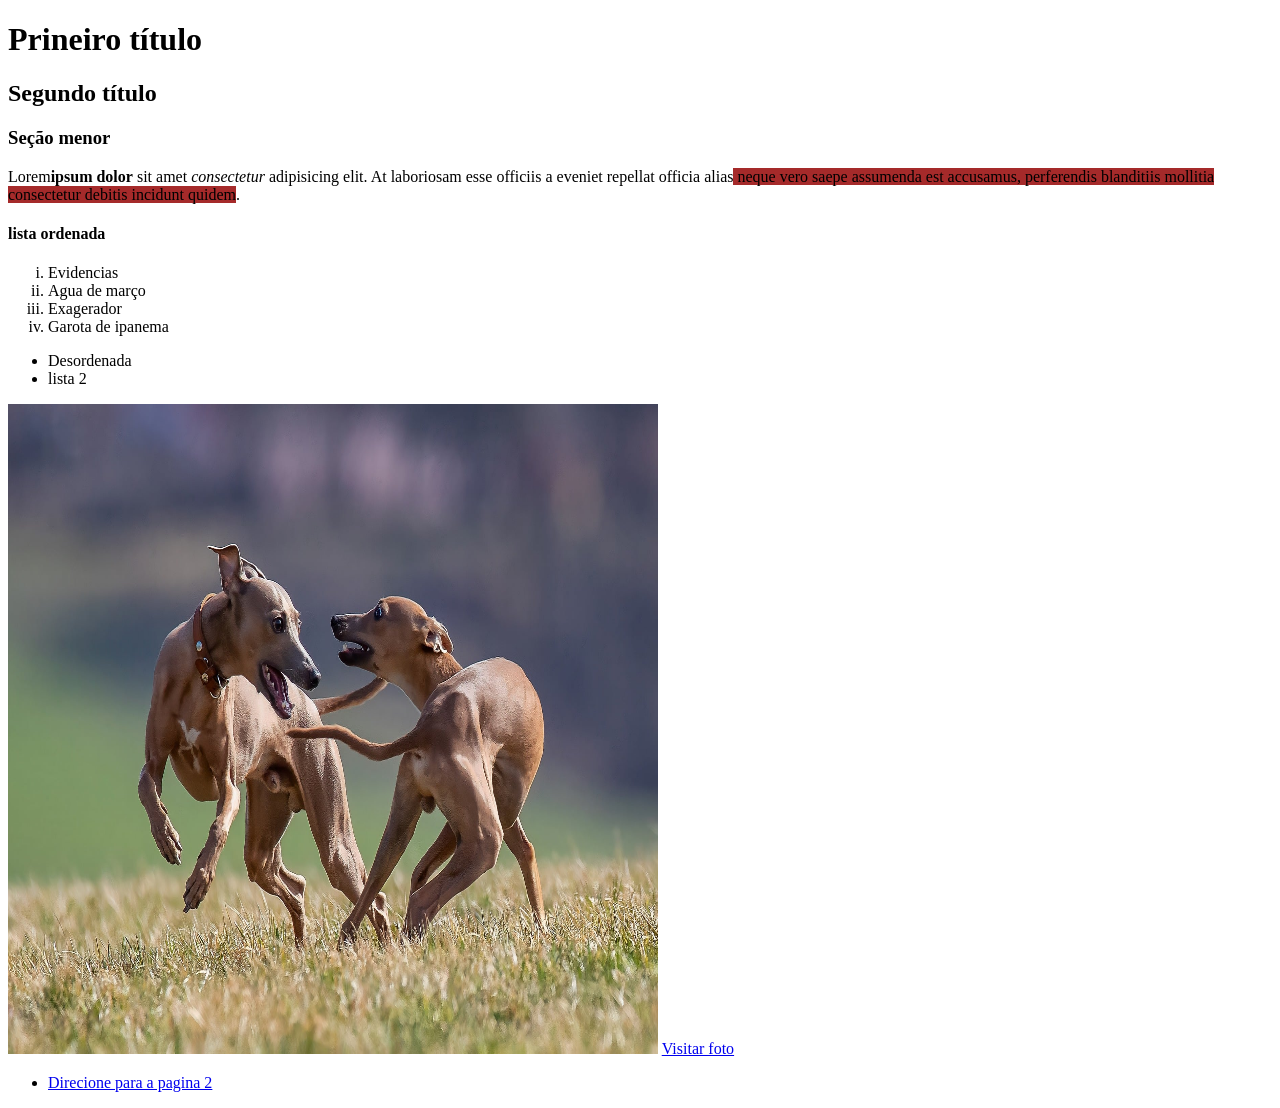
<file: Front end/index.html>
<!DOCTYPE html>
<html lang="pt_br">
<head>
    <meta charset="UTF-8">
    <meta name="viewport" content="width=device-width, initial-scale=1.0">
    <title>Document</title>
</head>
<body>
    <!--comentarios criando titulos-->
    <h1> Prineiro título </h1>
    <h2> Segundo título </h2>
    <h3>Seção menor</h3>
    <p>Lorem<strong>ipsum dolor</strong> sit amet <em>consectetur</em> adipisicing elit. At laboriosam esse officiis a eveniet repellat officia alias<mark style="background-color: brown;"> neque vero saepe assumenda est accusamus, perferendis blanditiis mollitia consectetur debitis incidunt quidem</mark>.</p>

    <!--Criando lista ordenada-->
    <h4>lista ordenada</h4>
    <ol type="i">
        <li>Evidencias</li>
        <li>Agua de março</li>
        <li>Exagerador</li>
        <li>Garota de ipanema</li>
    </ol>
<!-- tipos da desornada:
 disc
 circule
 square
-->
    <ul>
        <li>Desordenada</li>
        <li>lista 2</li>
    </ul>

    <img src="magens/arabervollblut-dog-10234997_1920.jpg" width="650px" height="650px">
    <a href="https://www.fotto.com.br/explosaoinfernocoral" target="_blank">Visitar foto</a>

    <ul>
        <li>
            <a href="pagina 2.html" target="_blank"> 
                Direcione para a pagina 2
            </a>
        </li>
    </ul>


</body>
</html>
</file>
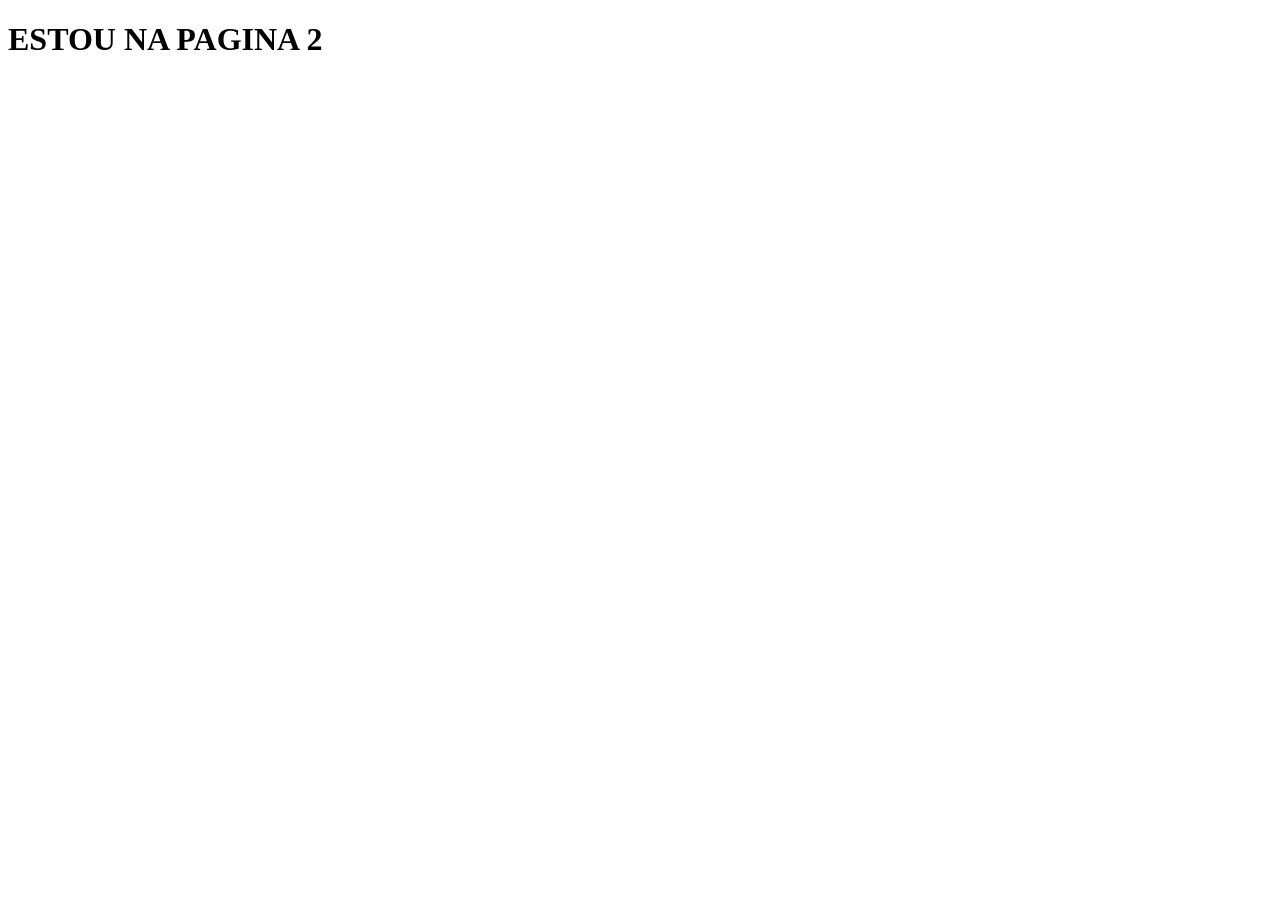
<file: Front end/pagina 2.html>
<!DOCTYPE html>
<html lang="pt_br">
<head>
    <meta charset="UTF-8">
    <meta name="viewport" content="width=device-width, initial-scale=1.0">
    <title>Document</title>
    <h1>ESTOU NA PAGINA 2 </h1>
</head>
<body>
    
</body>
</html>
</file>
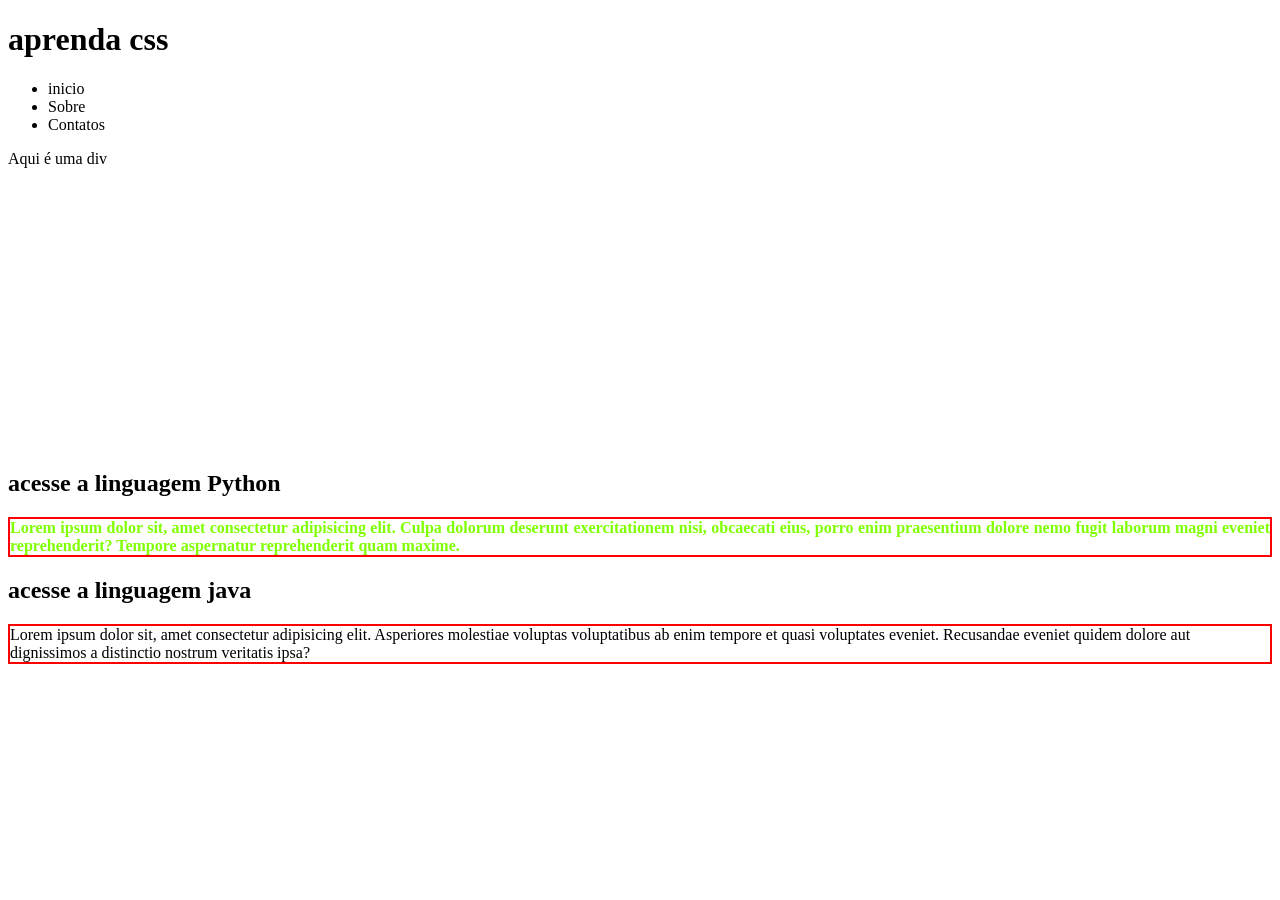
<file: Front end/semantica.html>
<!DOCTYPE html>
<html lang="pt_br">
<head>
    <meta charset="UTF-8">
    <meta name="viewport" content="width=device-width, initial-scale=1.0">
    <title>Document</title>
    <link real="styleesheet" type="text/css"
    href="estilo.css"
</head>
<!--Estilo interno do css-->
<Style type="text/css">
    p{
        border:2px solid red;
    }

    div{
         border:1px solid red
        width: 300px;
        height: 300px;
        margin: auto;

    }
       
</Style>

<body>

    <header>
        <h1>aprenda css</h1>
        <nav>
            <ul>
                <li><a>inicio</a></li>
                <li><a>Sobre</a></li>
                <li><a>Contatos</a></li>
            </ul>
        </nav>



    </header>
    <section>

        <div>
            Aqui é uma div
        </div>
        <article>
            <!--  trabalhando com estilo em linha-->
            <h2>acesse a linguagem Python</h2>
            <p style="color: chartreuse; font-weight:bold; text-align: justify;">Lorem ipsum dolor sit, amet consectetur adipisicing elit. Culpa dolorum deserunt exercitationem nisi, obcaecati eius, porro enim praesentium dolore nemo fugit laborum magni eveniet reprehenderit? Tempore aspernatur reprehenderit quam maxime.</p>
            <Article>
            </Article>
             <h2>acesse a linguagem java</h2>
             <p>Lorem ipsum dolor sit, amet consectetur adipisicing elit. Asperiores molestiae voluptas voluptatibus ab enim tempore et quasi voluptates eveniet. Recusandae eveniet quidem dolore aut dignissimos a distinctio nostrum veritatis ipsa?</p>
        </article>
    </section>
    
</body>
</html>
</file>
